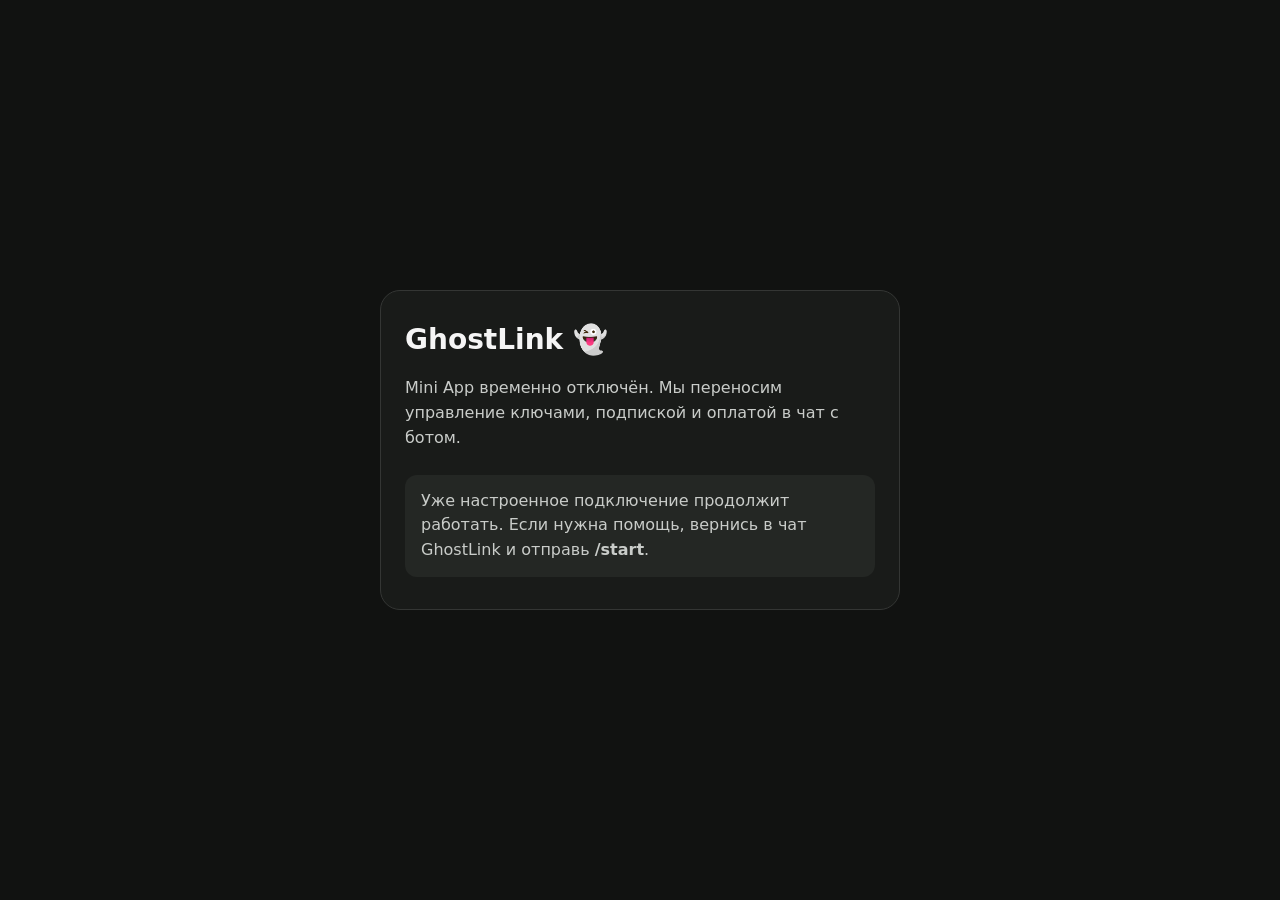
<file: index.html>
<!doctype html>
<html lang="ru">
  <head>
    <meta charset="utf-8" />
    <meta name="viewport" content="width=device-width, initial-scale=1" />
    <meta name="theme-color" content="#111211" />
    <title>GhostLink — приложение временно отключено</title>
    <style>
      :root { color-scheme: light dark; font-family: system-ui, -apple-system, BlinkMacSystemFont, "Segoe UI", sans-serif; }
      body { min-height: 100vh; margin: 0; display: grid; place-items: center; background: #111211; color: #f5f5f5; }
      main { box-sizing: border-box; width: min(100% - 32px, 520px); padding: 32px 24px; border: 1px solid #343634; border-radius: 20px; background: #191b19; }
      h1 { margin: 0 0 20px; font-size: 28px; }
      p { color: #c9ccc9; line-height: 1.55; }
      .status { margin: 24px 0 0; padding: 14px 16px; border-radius: 12px; background: #242724; }
    </style>
  </head>
  <body>
    <main>
      <h1>GhostLink 👻</h1>
      <p>Mini App временно отключён. Мы переносим управление ключами, подпиской и оплатой в чат с ботом.</p>
      <p class="status">Уже настроенное подключение продолжит работать. Если нужна помощь, вернись в чат GhostLink и отправь <b>/start</b>.</p>
    </main>
  </body>
</html>
</file>
